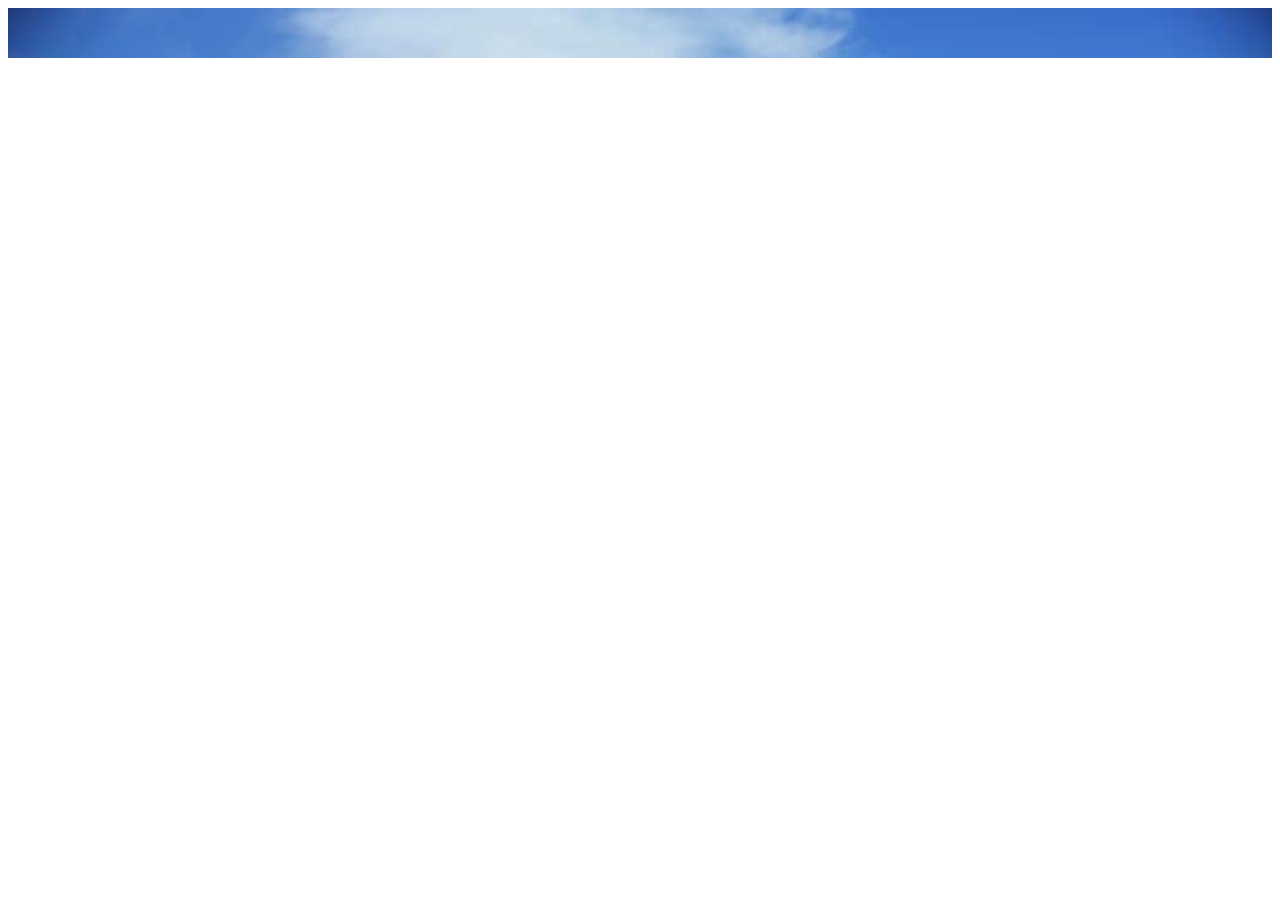
<file: ephone1.html>
<!DOCTYPE html>
<html>
<head>

<style>	
	.button {
  border:0px;
  color: white;
  text-align: center;
  text-decoration: none;
  font-size: 16px;
  background-image: url("images/horse2.jpg");
  background-size: cover;
  width:100%;
  display: block;
  height:50px;
}	
</style>	
</head>	
	
<body width="100%">

<audio id="player">
  <source src="https://www.w3schools.com/html/horse.mp3" type="audio/mpeg">	
</audio>


	<button class="button"  onclick="document.getElementById('player').play()"></button>
</body>
</html>
</file>
